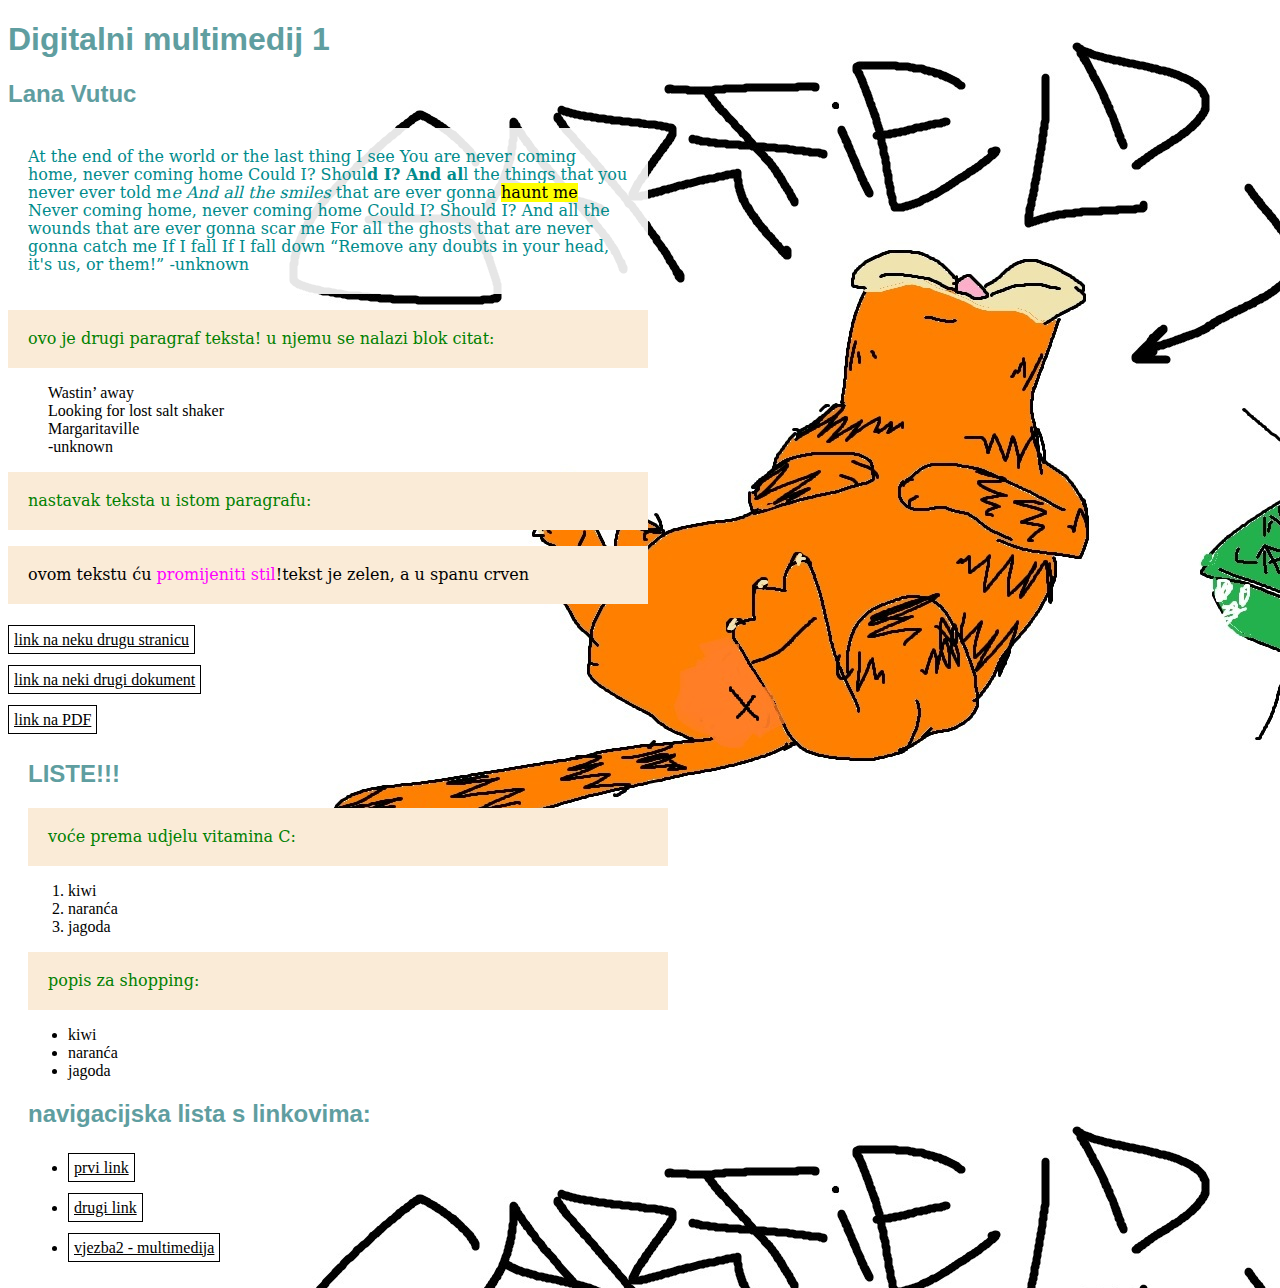
<file: index.html>
<!doctype html>
<html>
<head>
<meta charset="utf-8">
<title>moj html dokument</title>
	<link rel="stylesheet" href="stil.css"/>
</head>
<body class="pozadina">
<h1>Digitalni multimedij 1</h1>
	<h2>Lana Vutuc</h2>
	<p class="paragraf_2">At the end of the world or the last thing I see
You are never coming home, never coming home
Could I? Shoul<strong>d I?
And al</strong>l the things that you never ever told m<em>e
And all the smiles</em> that are ever gonna <mark>haunt me</mark>

Never coming home, never coming home
Could I? Should I?
And all the wounds that are ever gonna scar me
For all the ghosts that are never gonna catch me

If I fall
If I fall down
	<q>Remove any doubts in your head, it's us, or them!</q> -unknown
</p>
	<p>ovo je drugi paragraf teksta! u njemu se nalazi blok citat:</p>
<blockquote>
		Wastin’ away<br/>
Looking for lost salt shaker<br/>
		Margaritaville<br/>
		           -unknown<br/>
</blockquote>
	<p>nastavak teksta u istom paragrafu:</p>
<p style="color:black;">ovom tekstu ću <span>promijeniti stil</span>!tekst je zelen, a u spanu crven</p>
	
	<a href="https://www.youtube.com/watch?v=dQw4w9WgXcQ">link na neku drugu stranicu</a><br/>
	<a href="vjezba102.html">link na neki drugi dokument</a><br/>
	<a href="DM10/Pdf.pdf">link na PDF</a><br/>
	<div class="novi_blok">
	<h2>LISTE!!!</h2>
	<p>voće prema udjelu vitamina C:</p>
	<ol>
		<li>kiwi</li>
		<li>naranća</li>
		<li>jagoda</li>
	</ol>
	<p>popis za shopping:</p>
	<ul>
		<li>kiwi</li>
		<li>naranća</li>
		<li>jagoda</li>
	</ul>
	<h2>navigacijska lista s linkovima:</h2>
	<nav>
		<ul>
			<li><a href="#">prvi link</a></li>
			<li><a href="#">drugi link</a></li>
			<li><a href="vjezba103.html">vjezba2 - multimedija</a></li>
		</ul>
	</nav>
	</div>
	
	
</body>
</html>
</file>
<file: stil.css>
@charset "utf-8";
/* CSS Document */
p {
	color: green;
	font-family: Constantia, "Lucida Bright", "DejaVu Serif", Georgia, "serif";
	font-size: 16px;
	line-height: 18px;
	width: 600px;
	background-color: antiquewhite;
	padding: 20px;
}
.paragraf_2 {color: darkcyan; background-color: rgba(255, 255, 255, 0.9)}
.novi_blok {
	background-color: rgba(255, 255, 255, 0.9)
	padding:20px;
	margin: 20px;
	width:50%;
}
h1, h2 {
	font-family: Gotham, "Helvetica Neue", Helvetica, Arial, "sans-serif";
	color: cadetblue;
}

span {color: rgb(255, 0, 255);}
.pozadina{
	background-image: url("garfielt.jpg");
	background-color: darkcyan;
}
.drugapozadina {
	background-color: darkgray;
}
a:link {
	color: black;
	background-color: white;
	padding: 5px;
	line-height: 40px;
	border:1px solid #000000;
}
a:hover {
	background-color: darkgray;
}
img {
	height: 400px;
}
</file>
